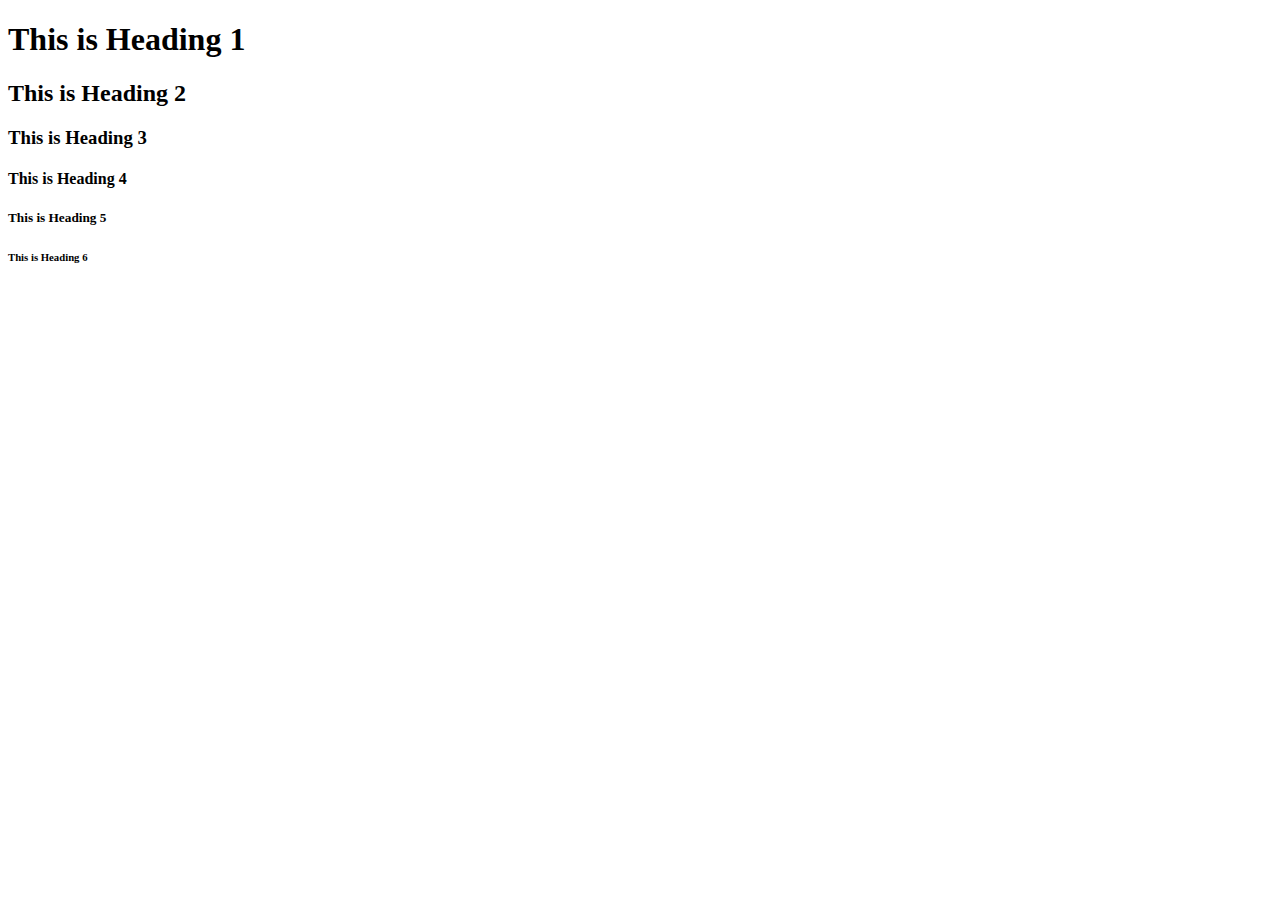
<file: 002-heading-element/index.html>
<!DOCTYPE html>
<html lang="en">
<head>
    <title>Heading Element</title>
</head>
<body>
    <h1>This is Heading 1</h1>
    <h2>This is Heading 2</h2>
    <h3>This is Heading 3</h3>
    <h4>This is Heading 4</h4>
    <h5>This is Heading 5</h5>
    <h6>This is Heading 6</h6>
</body>
</html>
</file>
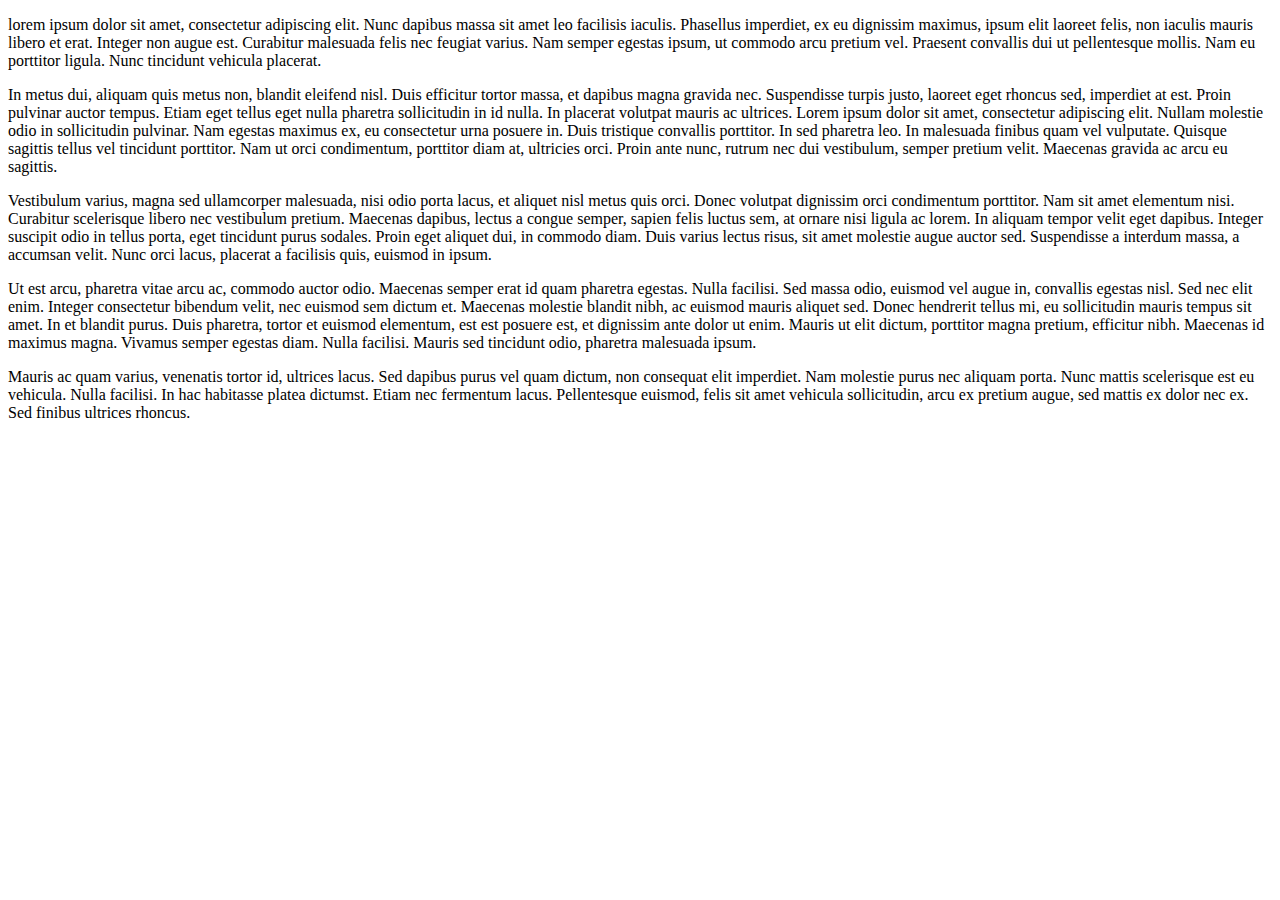
<file: 003-paragraph-element/index.html>
<!DOCTYPE html>
<html lang="en">
<head>
    <title>Paragraph Element</title>
</head>
<body>
    <p>lorem ipsum dolor sit amet, consectetur adipiscing elit. Nunc dapibus massa sit amet leo facilisis iaculis. Phasellus imperdiet, ex eu dignissim maximus, ipsum elit laoreet felis, non iaculis mauris libero et erat. Integer non augue est. Curabitur malesuada felis nec feugiat varius. Nam semper egestas ipsum, ut commodo arcu pretium vel. Praesent convallis dui ut pellentesque mollis. Nam eu porttitor ligula. Nunc tincidunt vehicula placerat.</p>

    <p>In metus dui, aliquam quis metus non, blandit eleifend nisl. Duis efficitur tortor massa, et dapibus magna gravida nec. Suspendisse turpis justo, laoreet eget rhoncus sed, imperdiet at est. Proin pulvinar auctor tempus. Etiam eget tellus eget nulla pharetra sollicitudin in id nulla. In placerat volutpat mauris ac ultrices. Lorem ipsum dolor sit amet, consectetur adipiscing elit. Nullam molestie odio in sollicitudin pulvinar. Nam egestas maximus ex, eu consectetur urna posuere in. Duis tristique convallis porttitor. In sed pharetra leo. In malesuada finibus quam vel vulputate. Quisque sagittis tellus vel tincidunt porttitor. Nam ut orci condimentum, porttitor diam at, ultricies orci. Proin ante nunc, rutrum nec dui vestibulum, semper pretium velit. Maecenas gravida ac arcu eu sagittis.</p>

    <p>Vestibulum varius, magna sed ullamcorper malesuada, nisi odio porta lacus, et aliquet nisl metus quis orci. Donec volutpat dignissim orci condimentum porttitor. Nam sit amet elementum nisi. Curabitur scelerisque libero nec vestibulum pretium. Maecenas dapibus, lectus a congue semper, sapien felis luctus sem, at ornare nisi ligula ac lorem. In aliquam tempor velit eget dapibus. Integer suscipit odio in tellus porta, eget tincidunt purus sodales. Proin eget aliquet dui, in commodo diam. Duis varius lectus risus, sit amet molestie augue auctor sed. Suspendisse a interdum massa, a accumsan velit. Nunc orci lacus, placerat a facilisis quis, euismod in ipsum.</p>

    <p>Ut est arcu, pharetra vitae arcu ac, commodo auctor odio. Maecenas semper erat id quam pharetra egestas. Nulla facilisi. Sed massa odio, euismod vel augue in, convallis egestas nisl. Sed nec elit enim. Integer consectetur bibendum velit, nec euismod sem dictum et. Maecenas molestie blandit nibh, ac euismod mauris aliquet sed. Donec hendrerit tellus mi, eu sollicitudin mauris tempus sit amet. In et blandit purus. Duis pharetra, tortor et euismod elementum, est est posuere est, et dignissim ante dolor ut enim. Mauris ut elit dictum, porttitor magna pretium, efficitur nibh. Maecenas id maximus magna. Vivamus semper egestas diam. Nulla facilisi. Mauris sed tincidunt odio, pharetra malesuada ipsum.</p>

    <p>Mauris ac quam varius, venenatis tortor id, ultrices lacus. Sed dapibus purus vel quam dictum, non consequat elit imperdiet. Nam molestie purus nec aliquam porta. Nunc mattis scelerisque est eu vehicula. Nulla facilisi. In hac habitasse platea dictumst. Etiam nec fermentum lacus. Pellentesque euismod, felis sit amet vehicula sollicitudin, arcu ex pretium augue, sed mattis ex dolor nec ex. Sed finibus ultrices rhoncus.</p>
</body>
</html>
</file>
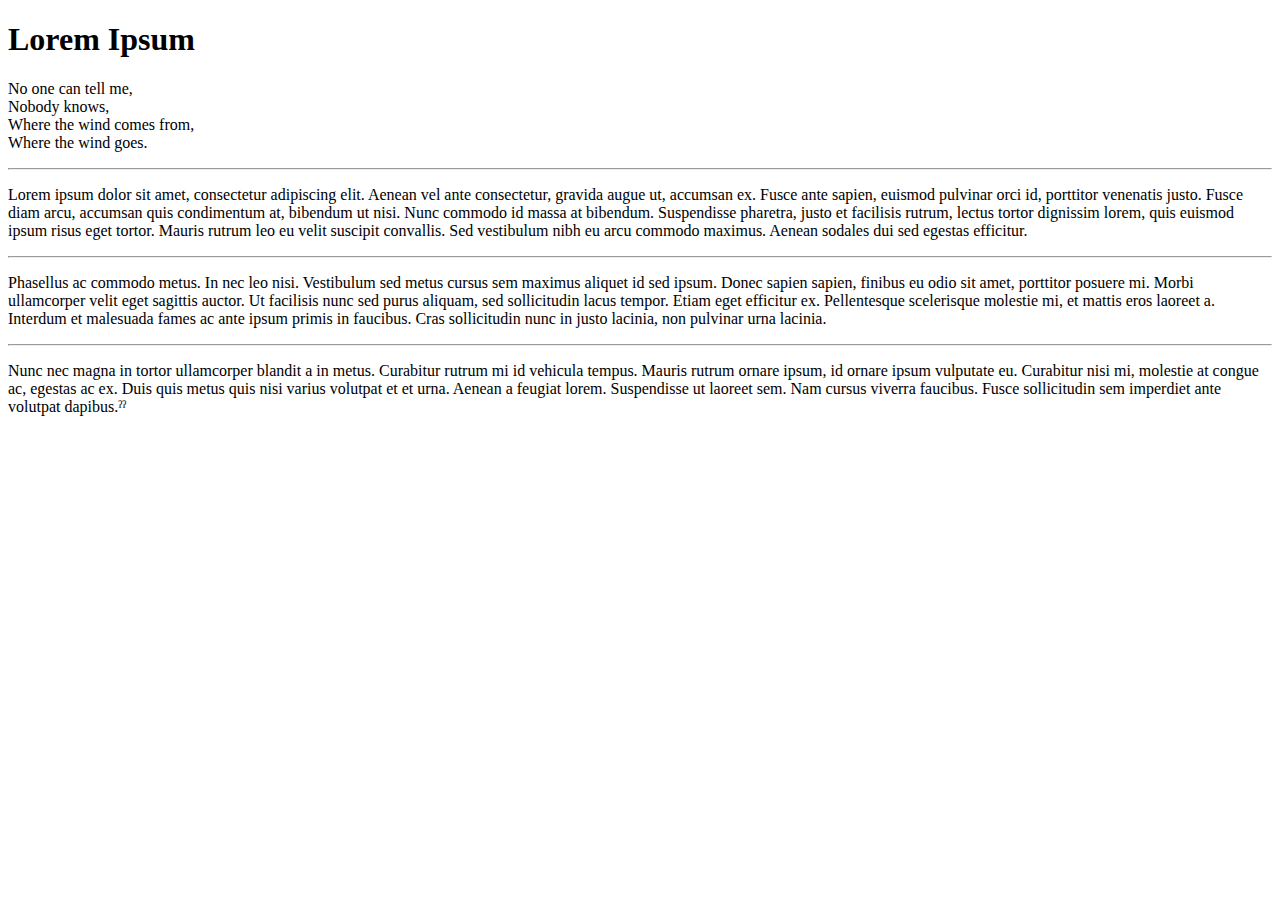
<file: 004-void-ekements/index.html>
<!DOCTYPE html>
<html lang="en">
<head>
    <title>Void Elements</title>
</head>
<body>
    <h1>Lorem Ipsum</h1>
    
    <p>No one can tell me, <br>
    Nobody knows,<br>
    Where the wind comes from,<br>
    Where the wind goes.</p>

<hr>

<p>Lorem ipsum dolor sit amet, consectetur adipiscing elit. Aenean vel ante consectetur, gravida augue ut, accumsan ex. Fusce ante sapien, euismod pulvinar orci id, porttitor venenatis justo. Fusce diam arcu, accumsan quis condimentum at, bibendum ut nisi. Nunc commodo id massa at bibendum. Suspendisse pharetra, justo et facilisis rutrum, lectus tortor dignissim lorem, quis euismod ipsum risus eget tortor. Mauris rutrum leo eu velit suscipit convallis. Sed vestibulum nibh eu arcu commodo maximus. Aenean sodales dui sed egestas efficitur.</p>

<hr>

<p>Phasellus ac commodo metus. In nec leo nisi. Vestibulum sed metus cursus sem maximus aliquet id sed ipsum. Donec sapien sapien, finibus eu odio sit amet, porttitor posuere mi. Morbi ullamcorper velit eget sagittis auctor. Ut facilisis nunc sed purus aliquam, sed sollicitudin lacus tempor. Etiam eget efficitur ex. Pellentesque scelerisque molestie mi, et mattis eros laoreet a. Interdum et malesuada fames ac ante ipsum primis in faucibus. Cras sollicitudin nunc in justo lacinia, non pulvinar urna lacinia.</p>

<hr>

<p>Nunc nec magna in tortor ullamcorper blandit a in metus. Curabitur rutrum mi id vehicula tempus. Mauris rutrum ornare ipsum, id ornare ipsum vulputate eu. Curabitur nisi mi, molestie at congue ac, egestas ac ex. Duis quis metus quis nisi varius volutpat et et urna. Aenean a feugiat lorem. Suspendisse ut laoreet sem. Nam cursus viverra faucibus. Fusce sollicitudin sem imperdiet ante volutpat dapibus.ˀˀ</p>
</body>
</html>
</file>
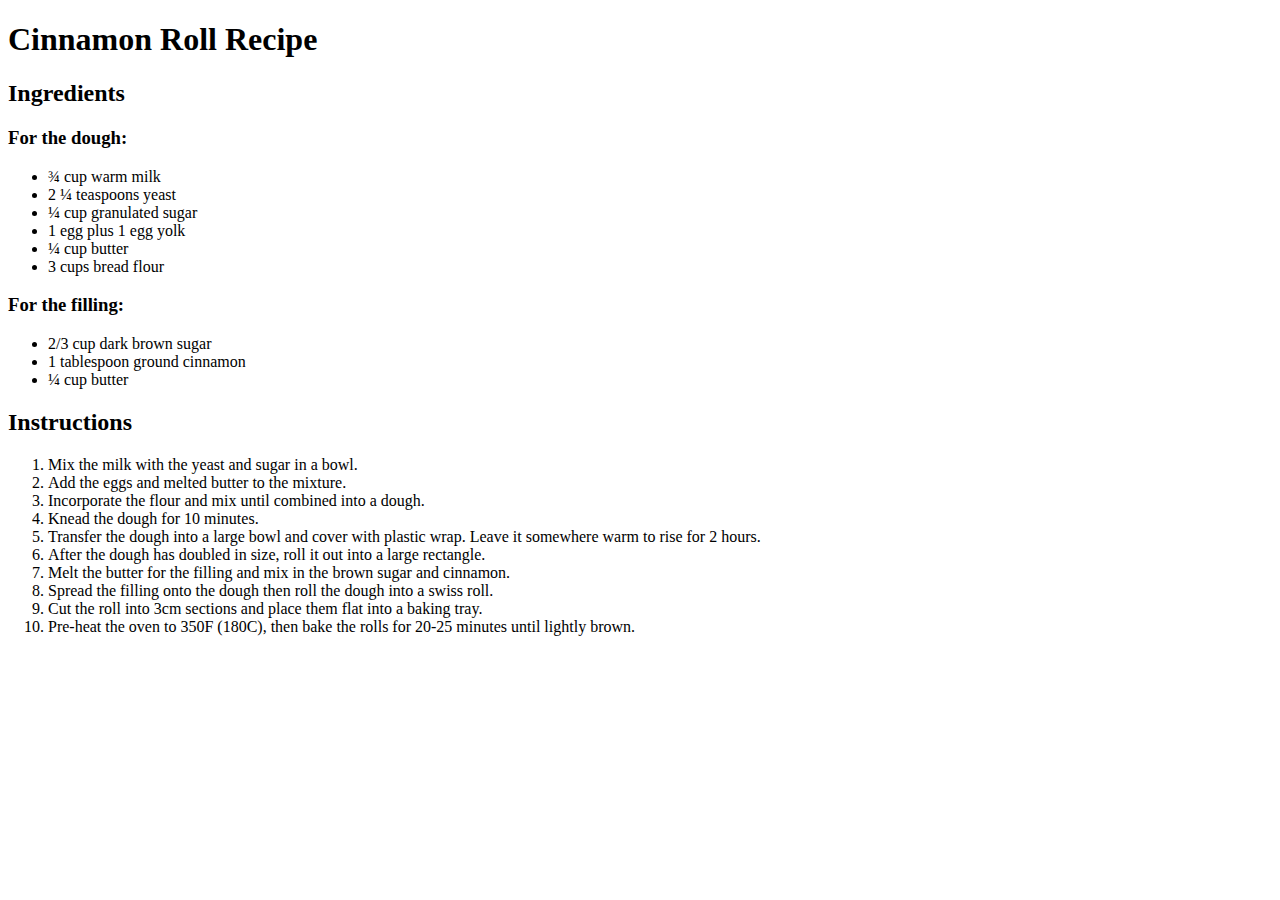
<file: 005-list-element/index.html>
<!DOCTYPE html>
<html lang="en">
<head>
    <title>List Element</title>
</head>
<body>
    <h1>Cinnamon Roll Recipe </h1>

    <h2>Ingredients</h2>
    
    
    <h3>For the dough:</h3>
    <ul>
        <li>¾ cup warm milk</li>
        <li>2 ¼ teaspoons yeast</li>
        <li>¼ cup granulated sugar</li>
        <li>1 egg plus 1 egg yolk</li>
        <li>¼ cup butter</li>
        <li>3 cups bread flour</li>
    </ul>
    
    <h3>For the filling:</h3>
    <ul>
        <li>2/3 cup dark brown sugar</li>
        <li>1 tablespoon ground cinnamon</li>
        <li>¼ cup butter</li>
    </ul>   
    
    
    <h2>Instructions</h2>
    <ol>
        <li>Mix the milk with the yeast and sugar in a bowl.</li>
        <li>Add the eggs and melted butter to the mixture.</li>
        <li>Incorporate the flour and mix until combined into a dough.</li>
        <li>Knead the dough for 10 minutes.</li>
        <li>Transfer the dough into a large bowl and cover with plastic wrap. Leave it somewhere warm to rise for 2 hours.</li>
        <li>After the dough has doubled in size, roll it out into a large rectangle.</li>
        <li>Melt the butter for the filling and mix in the brown sugar and cinnamon.</li>
        <li>Spread the filling onto the dough then roll the dough into a swiss roll.</li>
        <li>Cut the roll into 3cm sections and place them flat into a baking tray.</li>
        <li>Pre-heat the oven to 350F (180C), then bake the rolls for 20-25 minutes until lightly brown.</li>
    </ol>
</body>
</html>
</file>
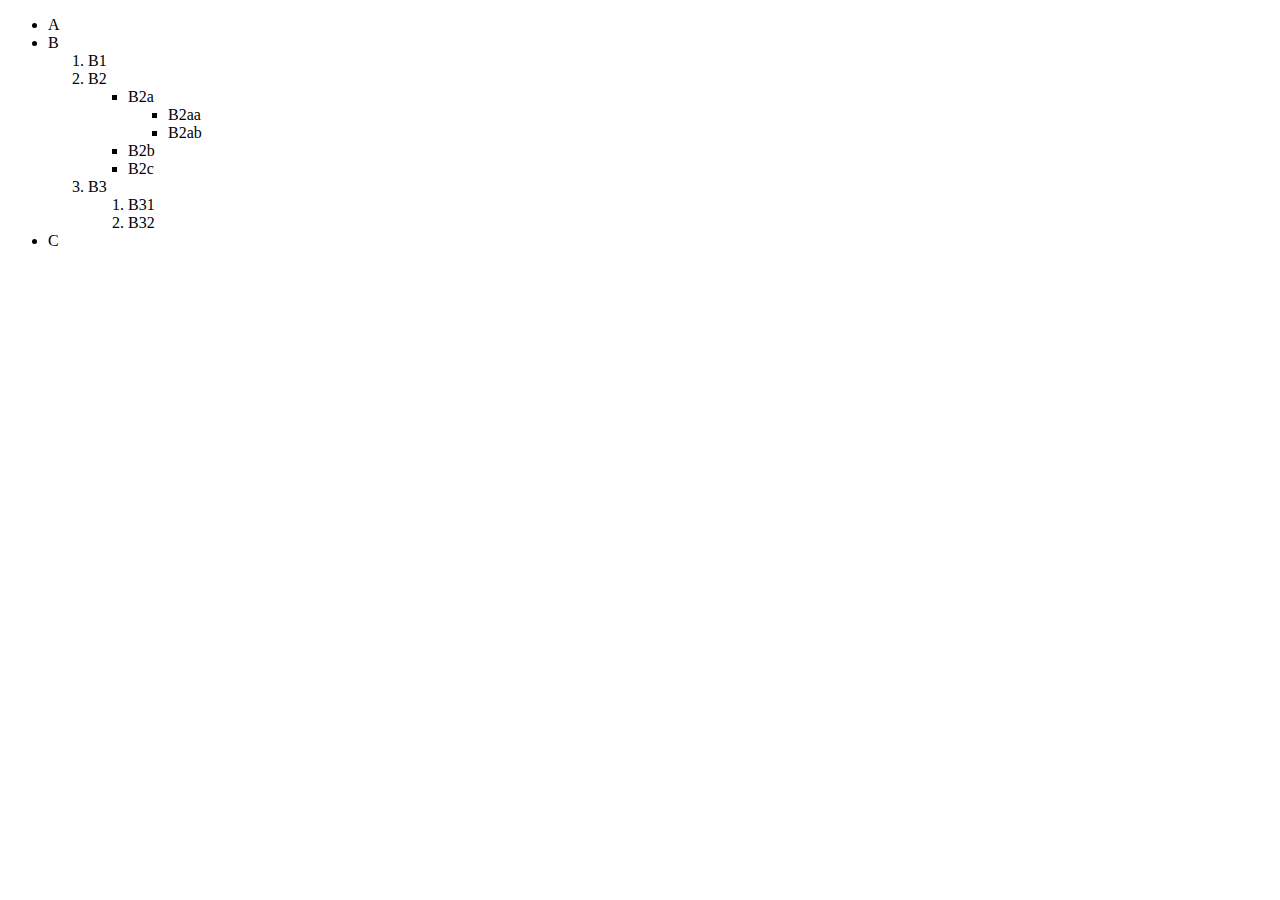
<file: 006-nested-list-element/index.html>
<!DOCTYPE html>
<html lang="en">
<head>
    <title>Nested List Element</title>
</head>
<body>
    <ul>
        <li>A</li>
        <li>B
            <ol>
                <li>B1</li>
                <li> B2 
                    <ul>
                        <li>B2a
                            <ul>
                                <li>B2aa</li>
                                <li>B2ab</li>
                            </ul>
                        </li>
                        <li>B2b</li>
                        <li>B2c</li>
                    </ul>
                </li>
                <li>B3
                    <ol>
                        <li>B31 </li>
                        <li>B32</li>
                    </ol>
                </li>
            </ol>
        </li>
        <li>C</li>
    </ul>
</body>
</html>
</file>
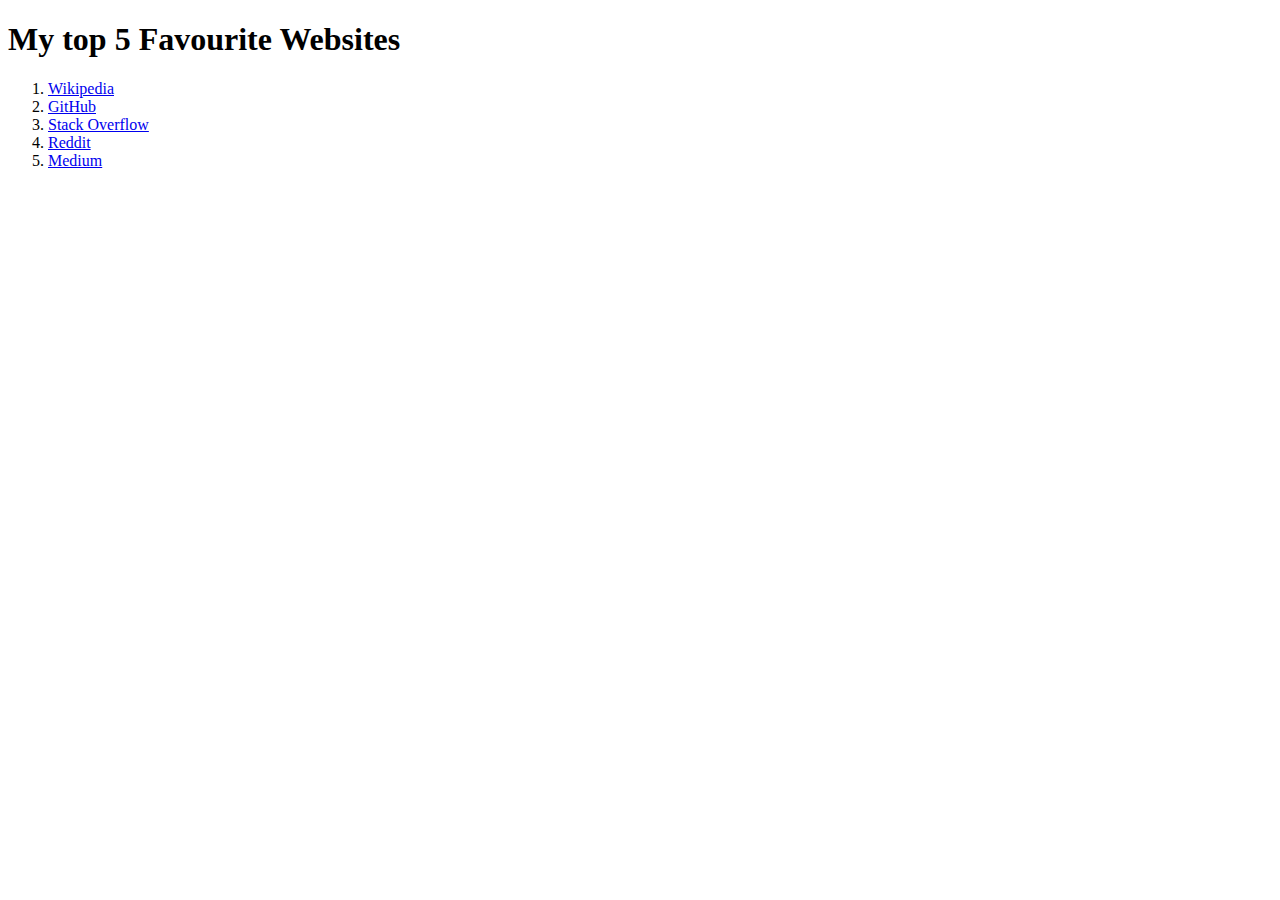
<file: 007-anchor-element/index.html>
<!DOCTYPE html>
<html lang="en">
<head>
    <title>Anchor Element</title>
</head>
<body>
    <h1>My top 5 Favourite Websites</h1>
    <ol>
        <li><a href="https://www.wikipedia.org">Wikipedia</a></li>
        <li><a href="https://www.github.com">GitHub</a></li>
        <li><a href="https://www.stackoverflow.com">Stack Overflow</a></li>
        <li><a href="https://www.reddit.com">Reddit</a></li>
        <li><a href="https://www.medium.com">Medium</a></li>
    </ol>
</body>
</html>
</file>
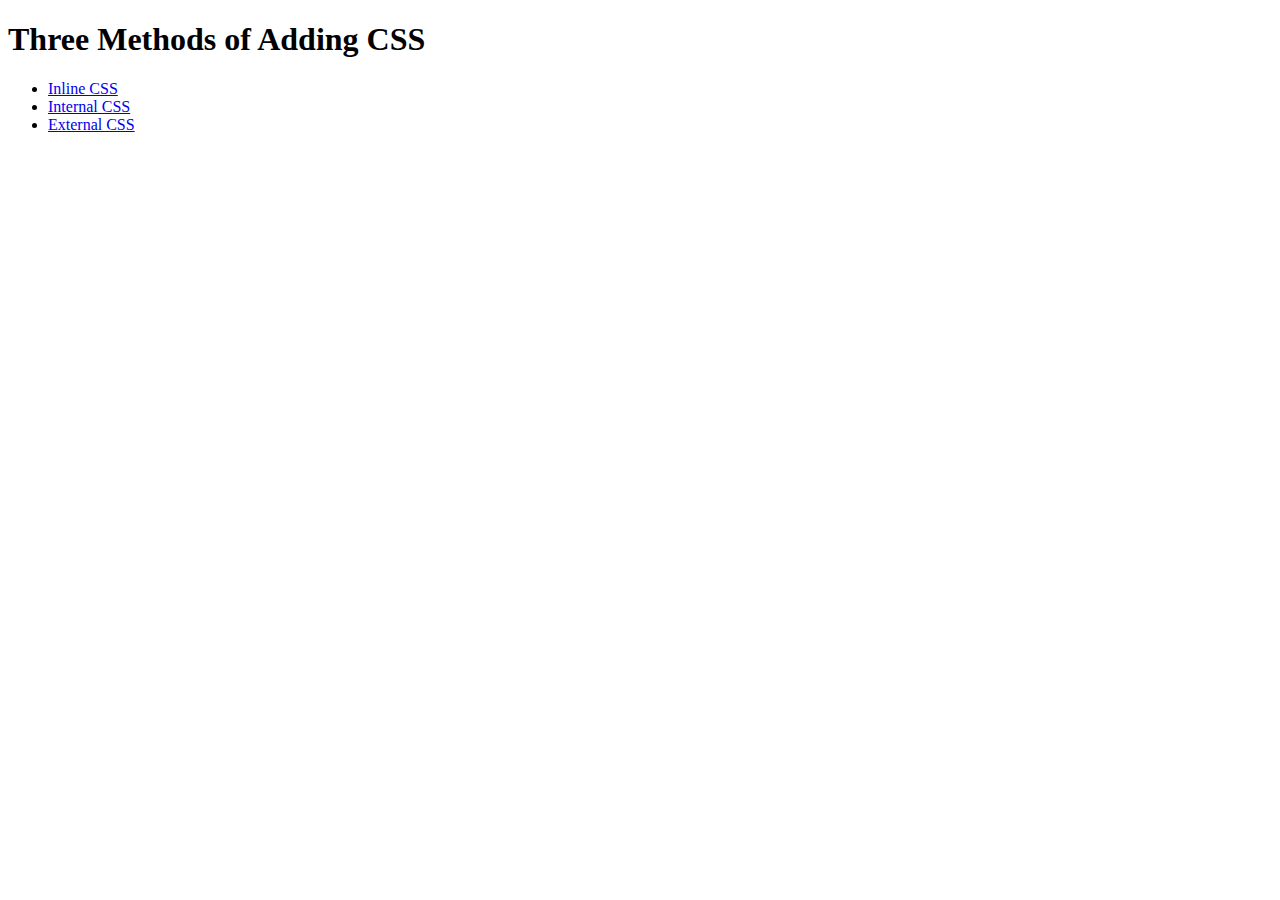
<file: 012-Adding-CSS/index.html>
<!DOCTYPE html>
<html lang="en">

<head>
  <meta charset="UTF-8">
  <title>Adding CSS</title>
</head>

<body>
  <h1>Three Methods of Adding CSS</h1>
  <!-- Create 3 Links to The 3 Webpages: inline, internal and external -->
  <ul>
    <li><a href="./inline.html">Inline CSS</a></li>
    <li><a href="./internal.html">Internal CSS</a></li>
    <li><a href="./external.html">External CSS</a></li>
  </ul>
</body>

</html>
</file>
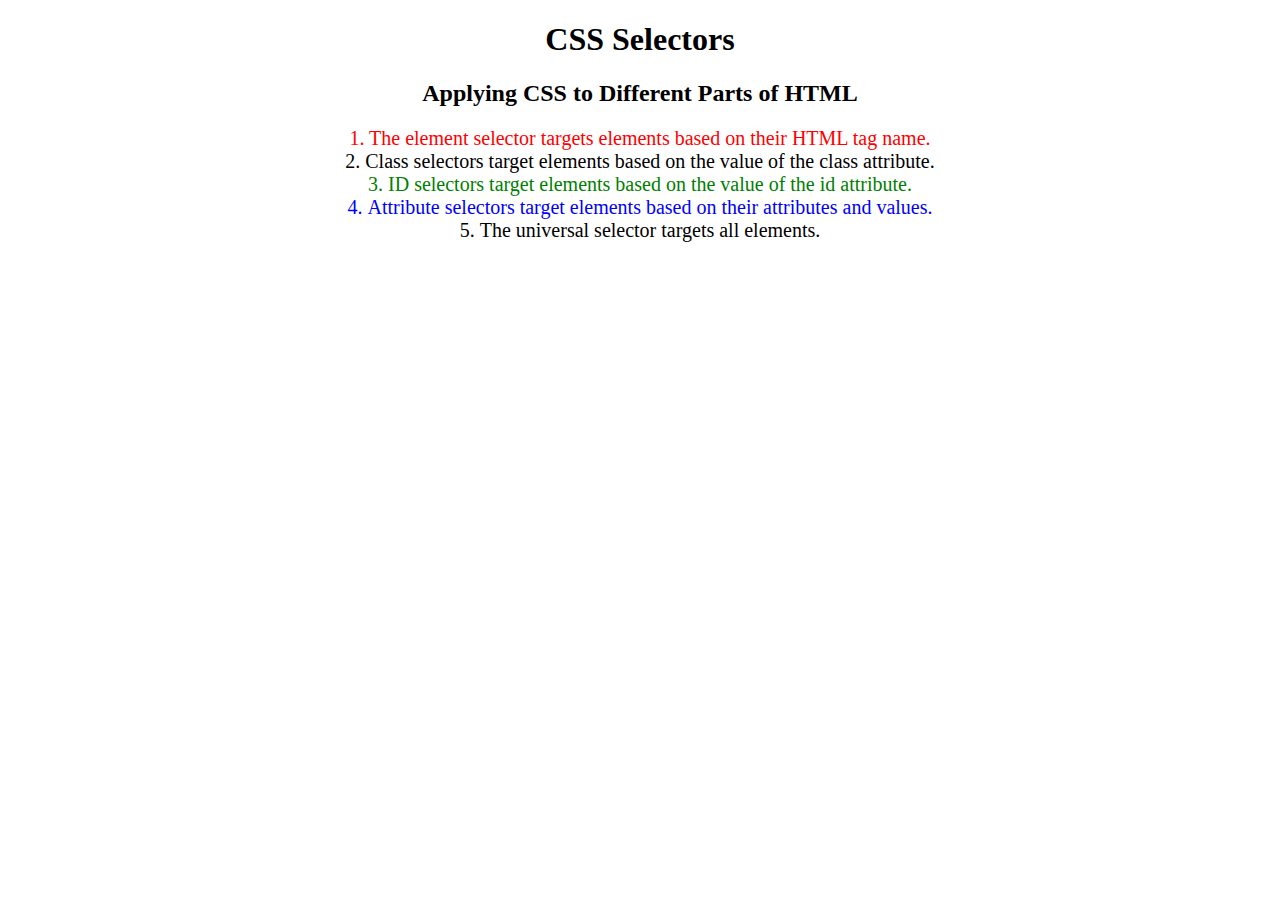
<file: 013-CSS-Selectors/index.html>
<!DOCTYPE html>
<html lang="en">

<head>
  <meta charset="UTF-8">
  <title>CSS Selectors</title>
  <link rel="stylesheet" href="./style.css" />
</head>

<body>
  <h1>CSS Selectors</h1>
  <h2>Applying CSS to Different Parts of HTML</h2>
  <!-- TODO 1: Set the CSS for all paragraph tags to "color: red" -->
  <p class="note">1. The element selector targets elements based on their HTML tag name.</p>

  <ol>
    <!-- TODO 2: Set the CSS for all elements with a class of "note" to "font-size: 20px" -->
    <li class="note" value="2">Class selectors target elements based on the value of the class attribute.</li>

    <!-- TODO 3: Set the CSS for the element with an id of "id-selector-demo" to "color: green" -->
    <li class="note" id="id-selector-demo" value="3">ID selectors target elements based on the value of the id
      attribute.</li>

    <!-- TODO 4: Set the CSS for the li elements that have the "value" attribute set to "4" to have "color: blue" -->
    <li class="note" value="4">Attribute selectors target elements based on their attributes and values.</li>

    <!-- TODO 5: Set all elements to have "text-align: center" -->
    <li class="note" value="5">The universal selector targets all elements.</li>
  </ol>
</body>

</html>
</file>
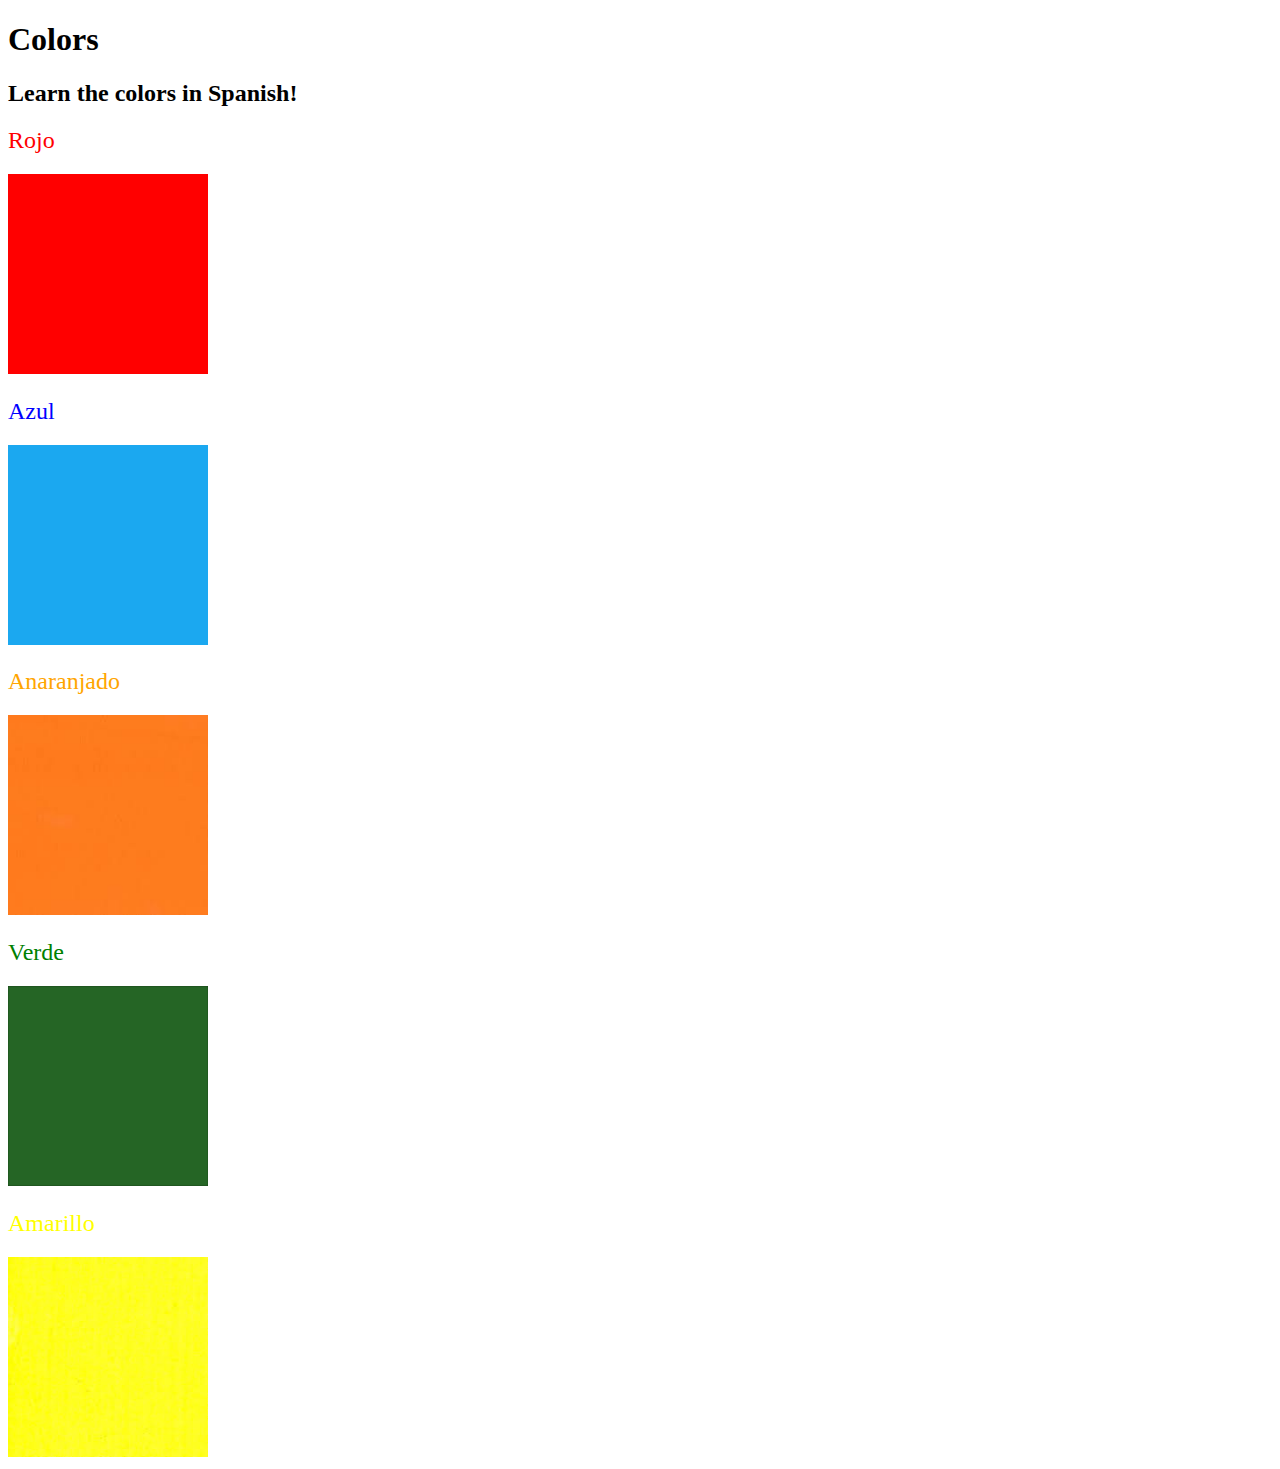
<file: 014-Color-Vocab-Project/index.html>
<!DOCTYPE html>
<html lang="en">
  <head>
    <meta charset="UTF-8" />
    <title>Spanish Vocabulary</title>
    <link rel="stylesheet" href="./style.css" />
  </head>

  <body>
    <h1>Colors</h1>
    <h2>Learn the colors in Spanish!</h2>
    <h2 class="color-title" id="red">Rojo</h2>
    <img src="./assets/images/red.png" alt="red" />

    <h2 class="color-title" id="blue">Azul</h2>
    <img src="./assets/images/blue.png" alt="blue" />

    <h2 class="color-title" id="orange">Anaranjado</h2>
    <img src="./assets/images/orange.png" alt="orange" />

    <h2 class="color-title" id="green">Verde</h2>
    <img src="./assets/images/green.png" alt="green" />

    <h2 class="color-title" id="yellow">Amarillo</h2>
    <img src="./assets/images/yellow.png" alt="yellow" />
  </body>
</html>

<!-- 
TODOs
IMPORTANT: You should not need to make ANY CHANGES to index.html
All code should be written in your CSS file.

1. Create a CSS file and incorporate it as an external stylesheet.
2. Use CSS to style each of the color titles to meaning. 
Hint: Use the id to help if you don't know the words in spanish.
3. Use CSS to change all the color titles to have "font-weight: normal;"
4. Use CSS (not HTML) to make all the images 200px heigh and 200px wide. 
Hint: 
https://developer.mozilla.org/en-US/docs/Web/CSS/height
https://developer.mozilla.org/en-US/docs/Web/CSS/width
-->
</file>
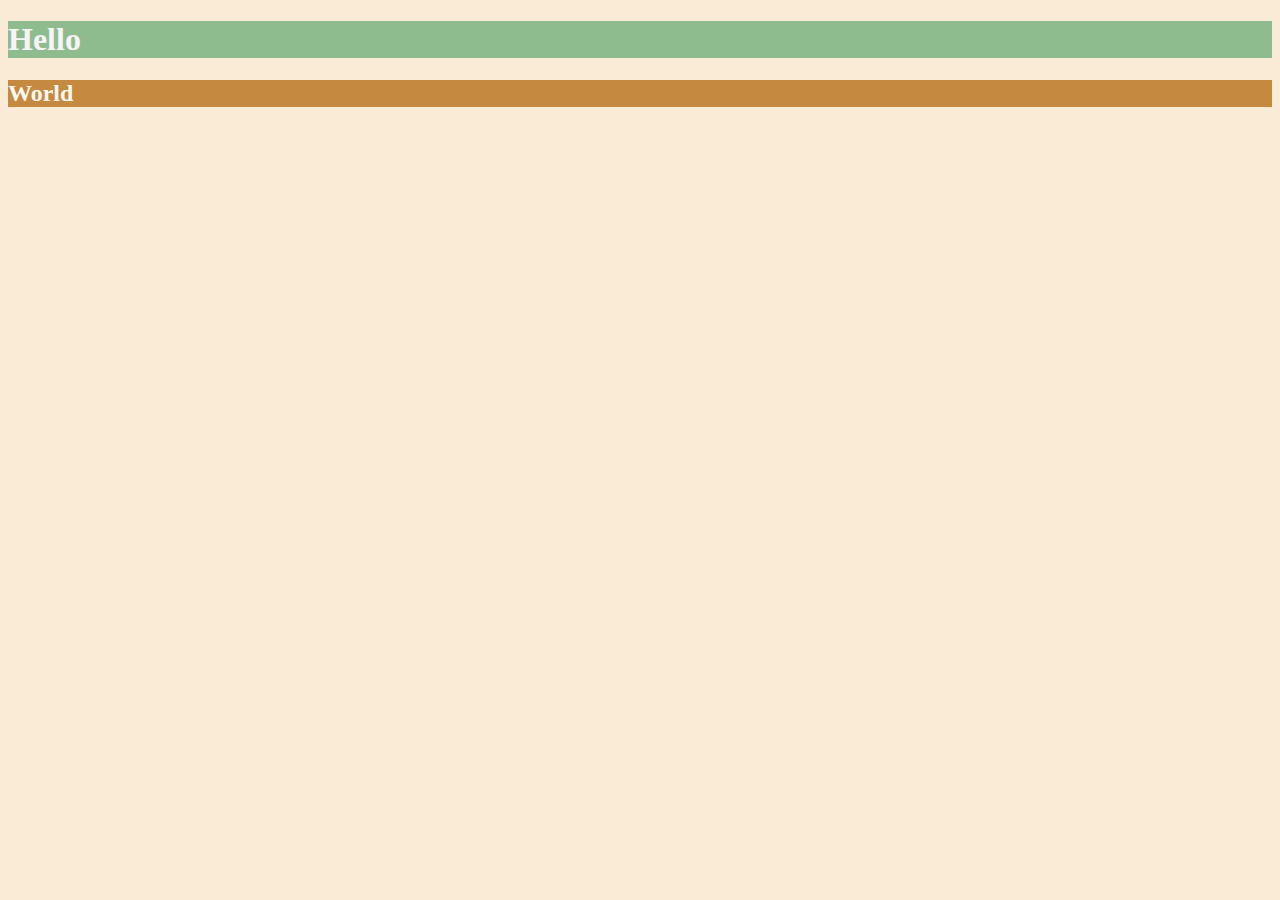
<file: 015-CSS-Colors/index.html>
<!DOCTYPE html>
<html lang="en">

<head>
  <meta charset="UTF-8">
  <title>Colors</title>
  <style>
  /* Write your CSS code here. */
    /* 1. Make the background of the webpage "antiquewhite"
    2. Make the h1 "whitesmoke"
    3. Make the background of the h1 "darkseagreen"
    4. Make the h2 #FAF8F1
    5. Make the background of the h2 "#C58940" */
    body {
      background-color: antiquewhite;
    }
    h1 {
      color: whitesmoke;
      background-color: darkseagreen;
    }
    h2 {
      color: #FAF8F1;
      background-color: #C58940;
    }
  </style>
</head>

<body>
  <h1>Hello</h1>
  <h2>World</h2>
</body>

</html>
</file>
<file: 013-CSS-Selectors/style.css>
ol {
  margin-left: -40px;
  margin-top: -20px;
  list-style-position: inside;
}

/* Write your CSS below, don't change the rules above. */

p {
  color : red;
}

.note {
  font-size: 20px;;
}

#id-selector-demo {
  color : green;
}

li[value = "4"] {
  color : blue;
}

* {
  text-align: center;
}
</file>
<file: 014-Color-Vocab-Project/style.css>
#red {
    color : red;
}

#blue {
    color : blue;
}

#orange {
    color : orange;
}

#green {
    color : green;
}

#yellow {
    color : yellow;
}

.color-title {
    font-weight: normal;
}

img {
    height : 200px;
    width : 200px;
}
</file>
